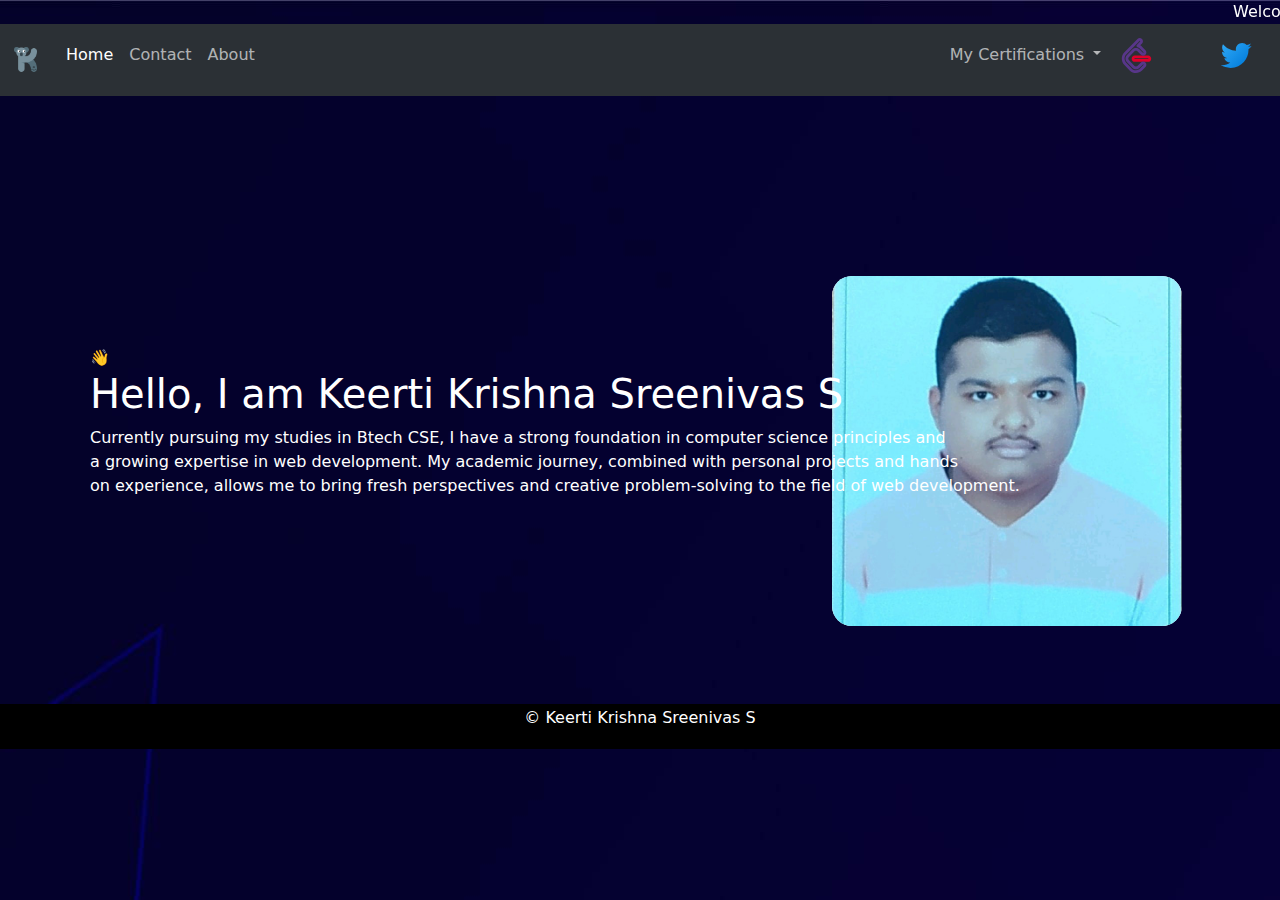
<file: index.html>
<html>
    <head>
    <title>
   Keerti Krishna Sreenivas S
    </title>

    <link href="https://cdn.jsdelivr.net/npm/bootstrap@5.3.3/dist/css/bootstrap.min.css" rel="stylesheet" integrity="sha384-QWTKZyjpPEjISv5WaRU9OFeRpok6YctnYmDr5pNlyT2bRjXh0JMhjY6hW+ALEwIH" crossorigin="anonymous">
    <script src="https://cdn.jsdelivr.net/npm/bootstrap@5.3.3/dist/js/bootstrap.bundle.min.js" integrity="sha384-YvpcrYf0tY3lHB60NNkmXc5s9fDVZLESaAA55NDzOxhy9GkcIdslK1eN7N6jIeHz" crossorigin="anonymous"></script>
<link rel="stylesheet" href="index.css">    
</head>
    <body class="bg" background="5109267.jpg" >
        <marquee id="namess">Welcome to my Portfolio</marquee>
        <nav data-bs-theme="dark" class="navbar navbar-expand-lg bg-body-tertiary">
            <nav class="navbar bg-dark border-bottom border-body" data-bs-theme="dark">
              <!-- Navbar content -->
            </nav>

        <nav class="navbar navbar-expand-lg bg-body-tertiary">
        <nav class="navbar bg-body-tertiary">
            <div class="container">
                
              <a class="navbar-brand" href="F:\Portfolio\bio.html">
                <img src="Logo.png"alt="Bootstrap" width="30" height="30">
              </a>
          
              <div class="collapse navbar-collapse" id="navbarNav">
                <ul class="navbar-nav">
                  <li class="nav-item">
                    <a class="nav-link active" aria-current="page" href="#">Home</a>
                  </li>
                  
                  <li class="nav-item">
                    <a class="nav-link" href="Contact.html" target="_blank">Contact</a>
                  </li>
                  <li class="nav-item">
                    <a class="nav-link" href="#">About</a>
                  </li>
                  <div id="pos">
                  <li class="nav-item">
                    <a class="nav-link" href="https://tinyurl.com/2xss5p7c" target="_blank"><img id="tht" src="img 1.svg" height="30px" width="30px" > </a>
                  </li>
                </div>
                <div id="pos1">
                <li class="nav-item">
                  <a class="nav-link" href="https://github.com/Krishna040705" target="_blank"><img id="tht" src="Git.png" height="35px" width="35px"> </a>
                </li>
                </div>
                <div id="pos2">
                  <li class="nav-item">
                    <a class="nav-link" href="https://x.com/KeertiKrishnaS" target="_blank"><img id="tht" src="Twit.svg" height="35px" width="35px"> </a>
                  </li>
                  </div>
                  <div id="pos3">
                    <li class="nav-item">
                      <a class="nav-link" href="https://leetcode.com/u/klu2300031039/" target="_blank"><img id="tht" src="leetcode.svg" height="35px" width="35px"> </a>
                    </li>
                    </div>
                    <div id="pos4">
                        <li class="nav-item dropdown">
                          <a class="nav-link dropdown-toggle" href="#" role="button" data-bs-toggle="dropdown" aria-expanded="false">
                            My Certifications
                          </a>
                          <ul class="dropdown-menu">
                            <li><a class="dropdown-item" href="https://tinyurl.com/2ftr7mds" target="_blank"> NPTEL</a></li>
                            <li><a class="dropdown-item" href="https://tinyurl.com/Keerti-Krishna-Sreenivas-S">GOOGLE AI-AD'S_C</a></li>
                            <li><a class="dropdown-item" href="https://tinyurl.com/2ya749j3">C#</a></li>
                          </ul>
                        </li>                      </li>
                      </div>
                </ul>
              </div>
            </div>
        </div>
    </nav>
          </nav>
          </nav>
       <div class="tt">
        <img id="img" src="Photo.jpeg" height="350px" width="350px">
       </div>
       
       <div class="yy">
        👋 <br>
       <h1 id="namess"> Hello, I am Keerti Krishna Sreenivas S</h1>
       <p id="namess">
        Currently pursuing my studies in Btech CSE, I have a strong foundation in computer science principles and <br> 
        a growing expertise in web development. My academic journey, combined with personal projects and hands<br>on experience, 
        allows me to bring fresh perspectives and creative problem-solving to the field of web development.
       </p>
       </div>
       <div class="foundation">
       <p id="name"> © Keerti Krishna Sreenivas S</p>

       </div>

    </body>
    </html>
</file>
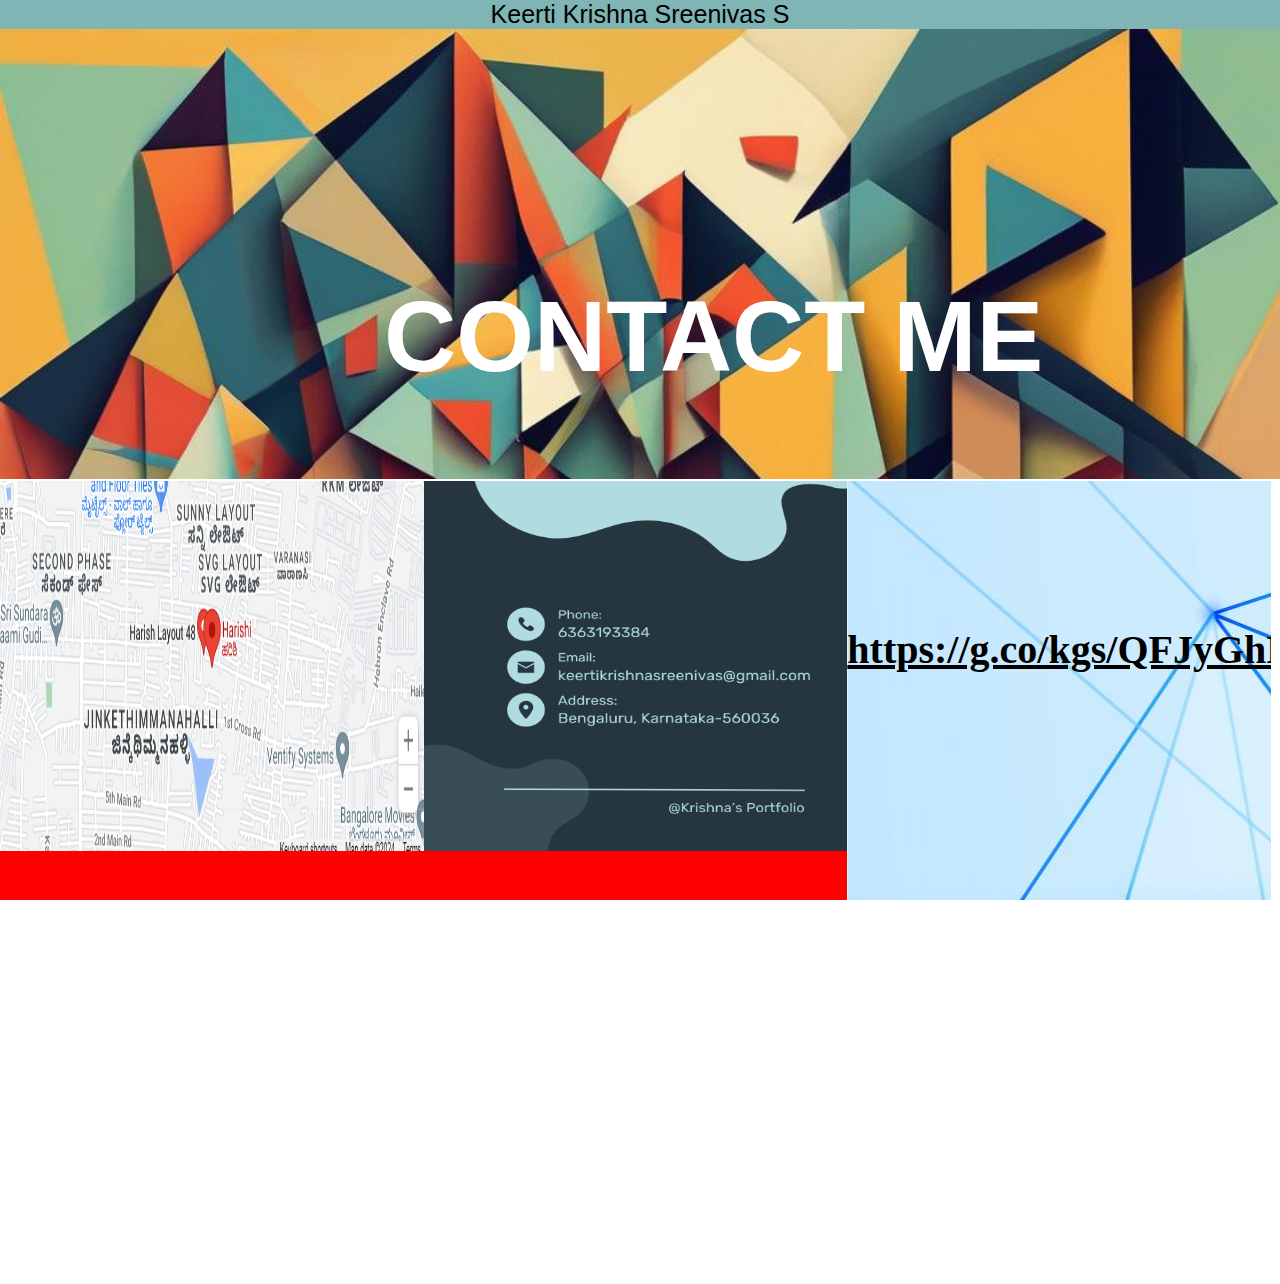
<file: Contact.html>
<!DOCTYPE html>
<html>
<head>
    <title>Contact me Page</title>
    <link rel="stylesheet" href="contact.css">
</head>
<body>
    <div class="header">
        Keerti Krishna Sreenivas S
    </div>
    <div class="imgai">
  <img src="abstract.jpg" width="100%" >
    </div>
    <H1 id="ee"> CONTACT ME</H1>
    <div class="containessr">
        <div class="boxww">
            <img src="ss.png" height="375px" width="100%">
       </div>
        <div   class="boxww"><img src="Blue Modern Contact Us Instagram Post.png" height="375px" width="100%"></div>
        <div id="yy" class="boxww"><p id="tht">https://g.co/kgs/QFJyGhR</p></div>


    </div>

    
    

    
    


   

   
</body>
</html>
</file>
<file: index.css>
body, html {
    margin: 0;
    padding: 0;
    overflow: hidden;
}


.bg{
    background-color: white;
}
.tt{
    background-color:white;
    width: 350px;
    height: 350px;
    border-radius: 20px;
    position: relative;
    left: 65%;
    top: 20%;
    align-items: center;
}
#img{
    border-radius: 20px;
}
.yy{
    position: relative;
    left: 90px;
    bottom: 100px;
   

}
.foundation{
    width: 100%;
    height: auto;
    min-height: 5vh;
    background-color: black;
    margin: 0px;
    padding: 0px;
    position: relative  ;
    bottom: -90px;
    color: white;
    text-align: center;
    justify-content: center;

}
#name{
    position: relative;
    top: 2px;
}
#pos{
    position: relative;
    left: 1150px;
    
}
#pos1{
    position: relative;
    left: 1000px;
    
}
#pos2{
    position: relative;
    left: 850px;
    
}
#pos3{
    position: relative;
    left: 700px;

    
}
#pos4{
    position: relative;
    left: 480px;
}
.ee{
    width: 250px;
    height: 750px;
    color: black;
}
#tht{
    position: relative;
    bottom: 5px;
}
.navbar{
    max-height: 72px;
}
#trtrt{
   font-size: 30px;
}
#namess{
    color: white;
}
</file>
<file: contact.css>
* {
    margin: 0;
    padding: 0;
    box-sizing: border-box; 
    overflow: hidden;
}

html, body {
    margin: 0;
    padding: 0;
    width: 100%;
    height: 100%;
}

.header {
    width: 100%; 
    height: auto;
    background-color: #7FB5B5;
    text-align: center;
    font-size: 25px;
     font-family: 'Bebas Neue', sans-serif;;
       
}
.ME{
    font-size: 60px;
    color: white;
    position: relative;
    top: 5%;
  text-align: center; 
  font-family: Impact, Haettenschweiler, 'Arial Narrow Bold', sans-serif;

}
.container{
    width: 650px;
    height: 450px;
    border-radius: 20px;
    background-color: white;
    position: relative;
    left: 450px;
    top: 100px;
}

#ban 
{
    position: relative;
    left: 50%;
    top: 100px;
}
.imgai{
    height: 50%;
    margin: 0px;

}
#ee{
    font-family: 'Trebuchet MS', 'Lucida Sans Unicode', 'Lucida Grande', 'Lucida Sans', Arial, sans-serif;
    font-size: 100px;
    position: relative;
    left:30%;
    bottom: 200px;
    color: white;
}
.containessr{
    width: 100%;
    height: auto;
    display: flex;
    flex-wrap: wrap;
    position: relative;
    bottom: 113px;
}
.boxww{
    width: 33.1%;
    height: 690px;
    background-color: red;
    color: black;
    text-align: center;
    margin: 0px;
    position: relative;
    top: -5px;
   
}
#yy{
    color: black;
    text-decoration: underline;
    font-weight: bold;
font-size: 40px;
background: url(5153829.jpg);
}
#tht{
    position: relative;
    top: 150px;
}
</file>
